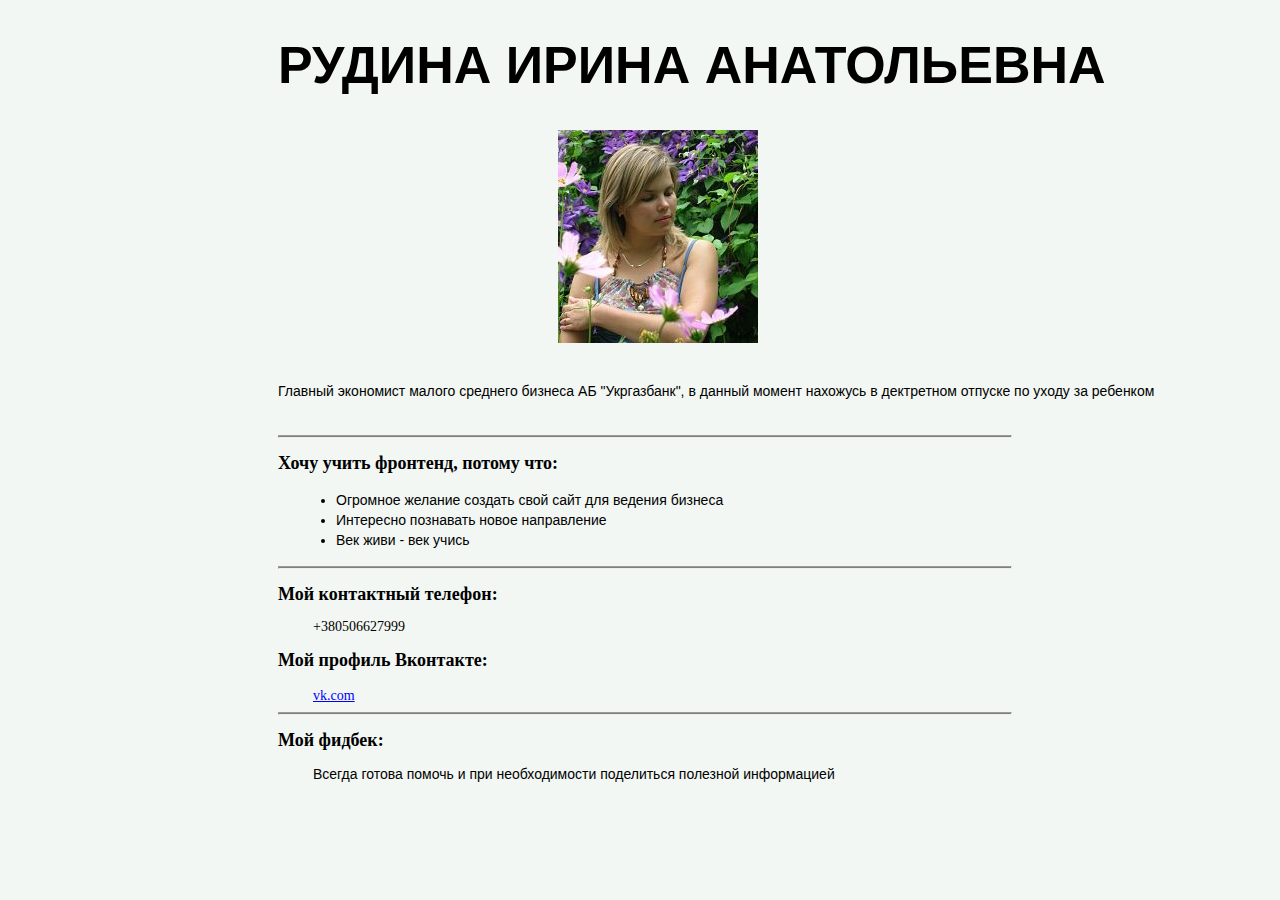
<file: Homework 2/index.html>
<!DOCTYPE html>
<html lang="en">
<head>
	<meta charset="UTF-8">
	<title>Homework1</title>
	<link rel="stylesheet" href="css/style.css">
			</head>
<body>
<div class="wrapper">
<div class="FIO">
<h1>Рудина Ирина Анатольевна</h1>
    </div>
    <div class="picture"><img src="img/1.jpg" alt="Фотография" title="Студентка GoFrontEnd9"></div>
  				<p class="bio">Главный экономист малого среднего бизнеса АБ "Укргазбанк", в данный момент нахожусь в дектретном отпуске по уходу за ребенком</p>
  				<hr>
  				<div class="why">
<h2>Хочу учить фронтенд, потому что:</h2>
<ul>
    <li>Огромное желание создать свой сайт для ведения бизнеса</li>
    <li>Интересно познавать новое направление</li>
    <li>Век живи - век учись</li>
  </ul>
  </div>
  <hr>
  <div class="contacts">
  <h2>Мой контактный телефон:</h2>
<p class="phone">+380506627999</p>
<h2>Мой профиль Вконтакте:</h2>
<a href="https://vk.com/irudina">vk.com</a>
</div>
<hr>
<div class="feedback">
<h2>Мой фидбек:</h2>
<p class="text-feedback">Всегда готова помочь и при необходимости поделиться полезной информацией</p>
</div>
</div>
</body>
</html>
</file>
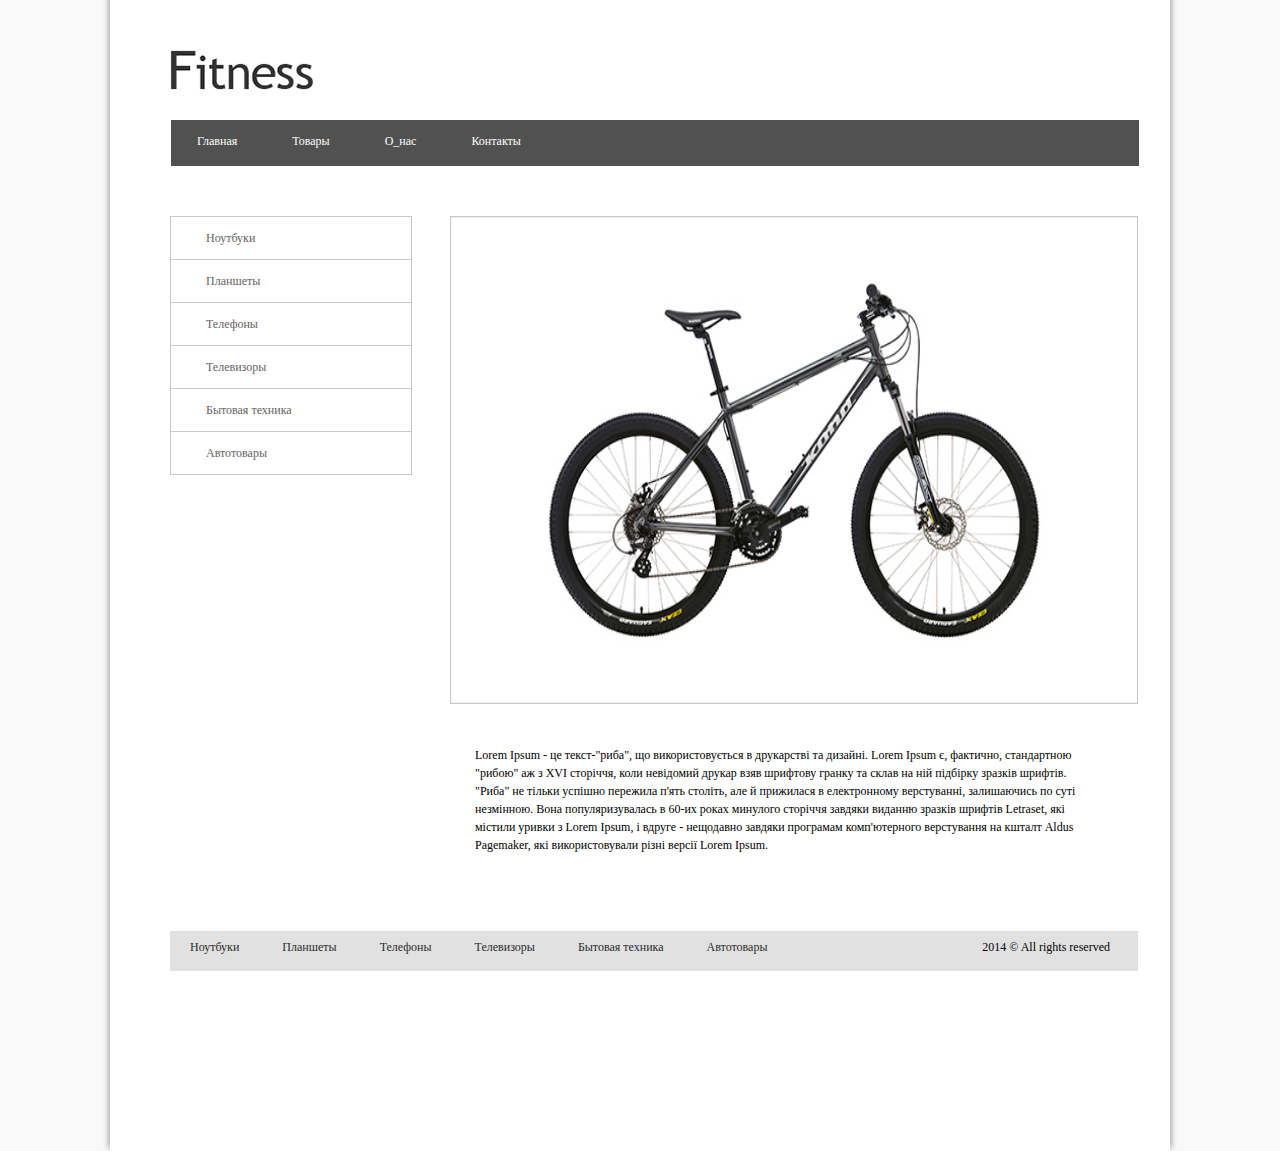
<file: Homework 3/index.html>
<!DOCTYPE html>
<html lang="en">
<head>
	<meta charset="UTF-8">
	<title>Homework3</title>
	<link rel="stylesheet" href="css/reset.css">
	<link rel="stylesheet" href="css/style.css">
			</head>
<body>
<div class="wrapper">
<header>
<div class ="logo"><a href="#"><img src="img/logo.png" alt="Logo"></a>
</div>
		<nav>
			<ul class="top-menu">
			    <li><a href="#">Главная</a></li>
				<li><a href="#">Товары</a></li>
				<li><a href="#">О_нас</a></li>
				<li><a href="#">Контакты</a></li>
			</ul>
</nav>
</header>
			<aside>
				<div class="left_menu">
					<ul>
					<li><a href="#">Ноутбуки</a></li>
					<li><a href="#">Планшеты</a></li>
					<li><a href="#">Телефоны</a></li>
					<li><a href="#">Телевизоры</a></li>
					<li><a href="#">Бытовая техника</a></li>
					<li><a href="#">Автотовары</a></li>
					</ul>
				</div>
				</aside>
				<div class="main">
				            <div class="bike"><img src="img/img.png" width="688" height="488"></div>
					<div class="content">
						<p>Lorem Ipsum - це текст-"риба", що використовується в друкарстві та дизайні. Lorem Ipsum є, фактично, стандартною "рибою" аж з XVI сторіччя, коли невідомий друкар взяв шрифтову гранку та склав на ній підбірку зразків шрифтів. "Риба" не тільки успішно пережила п'ять століть, але й прижилася в електронному верстуванні, залишаючись по суті незмінною. Вона популяризувалась в 60-их роках минулого сторіччя завдяки виданню зразків шрифтів Letraset, які містили уривки з Lorem Ipsum, і вдруге - нещодавно завдяки програмам комп'ютерного верстування на кшталт Aldus Pagemaker, які використовували різні версії Lorem Ipsum.</p>
						</div>
						</div>
<footer>
<span>2014 &copy; All rights reserved</span>
<ul class="bottom-line">
					<li><a href="#">Ноутбуки</a></li>
					<li><a href="#">Планшеты</a></li>
					<li><a href="#">Телефоны</a></li>
					<li><a href="#">Телевизоры</a></li>
					<li><a href="#">Бытовая техника</a></li>
					<li><a href="#">Автотовары</a></li>
					</ul>
					

	</footer>			
</div>
</div>
</body>
</html>
</file>
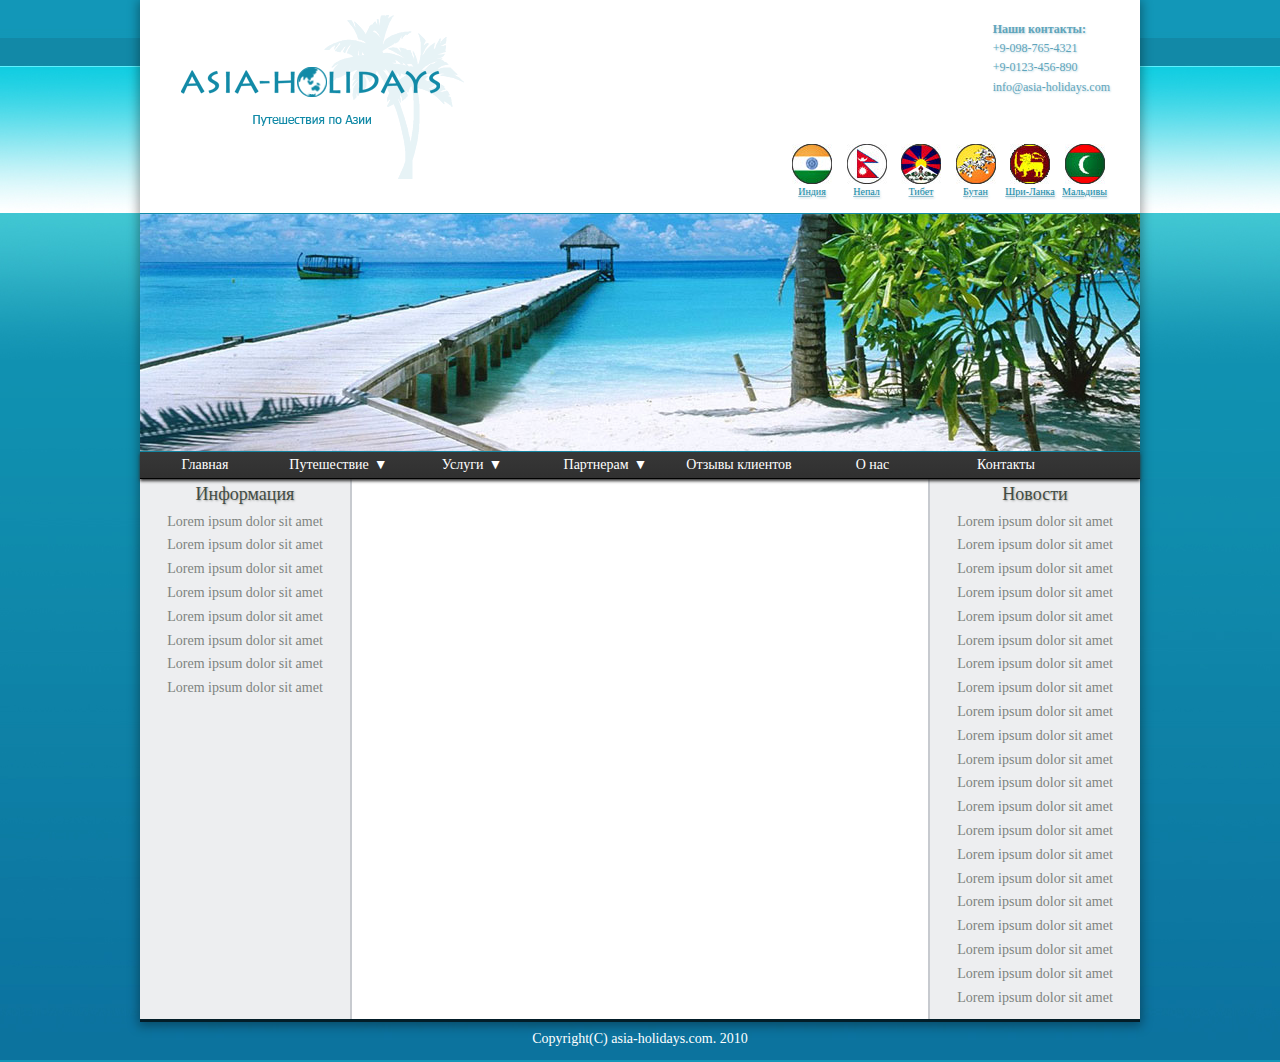
<file: Homework 4/index.html>
<!DOCTYPE html>
<html lang="en">
<head>
	<meta charset="UTF-8">
	<title>Homework4</title>
	<link rel="stylesheet" href="css/reset.css">
	<link rel="stylesheet" href="css/style.css">
			</head>
<body>
<div class="wrapper">
        <div class="header">
            <a class="logo" href="#"><img src="img/logo.png" alt="Asia-Holidays"></a>
                            <div class="contacts">
                    <p>Наши контакты:</p>
                    <p>+9-098-765-4321</p>
                    <p>+9-0123-456-890</p>
                    <p>info@asia-holidays.com</p>
                </div>
                <div class="contries">
                    <ul>
                        <li><a href="#"><img src="img/i_flag.jpg" alt="Индия"><p>Индия</p></a></li>
                        <li><a href="#"><img src="img/n_flag.jpg" alt="Непал"><p>Непал</p></a></li>
                        <li><a href="#"><img src="img/t_flag.jpg" alt="Тибет"><p>Тибет</p></a></li>
                        <li><a href="#"><img src="img/b_flag.jpg" alt="Бутан"><p>Бутан</p></a></li>
                        <li><a href="#"><img src="img/s_flag.jpg" alt="Шри-Ланка"><p>Шри-Ланка</p></a></li>
                        <li><a href="#"><img src="img/m_flag.jpg" alt="Мальдивы"><p>Мальдивы</p></a></li>
                    </ul>
                </div>
        </div>
        <div class="slider">
            <img src="img/photo.jpg" alt="">
        </div>
        <div class="nav">
            <ul class="menu">
                <li><a href="#">Главная</a></li>
                <li><a class="win" href="#">Путешествие</a>
                    <ul class="submenu cl1">
                        <li><a href="#">Путешествие 1</a></li>
                        <li><a href="#">Путешествие 2</a></li>
                        <li><a href="#">Путешествие 3</a></li>
                        <li><a href="#">Путешествие 4</a></li>
                    </ul>
                </li>
                <li><a class="win" href="#">Услуги</a>
                    <ul class="submenu cl2">
                        <li><a href="#">Услуги 1</a></li>
                        <li><a href="#">Услуги 2</a></li>
                        <li><a href="#">Услуги 3</a></li>
                        <li><a href="#">Услуги 4</a></li>
                    </ul>
                </li>
                <li><a class="win" href="#">Партнерам</a>
                    <ul class="submenu cl3">
                        <li><a href="#">Партнерам 1</a></li>
                        <li><a href="#">Партнерам 2</a></li>
                        <li><a href="#">Партнерам 3</a></li>
                        <li><a href="#">Партнерам 4</a></li>
                    </ul>
                </li>
                <li><a href="#">Отзывы клиентов</a></li>
                <li><a href="#">О нас</a></li>
                <li><a href="#">Контакты</a></li>
            </ul>
        </div>
        <div class="content">
            <div class="columnLeft">
                <h2>Информация</h2>
                <p>Lorem ipsum dolor sit amet</p>
                <p>Lorem ipsum dolor sit amet</p>
                <p>Lorem ipsum dolor sit amet</p>
                <p>Lorem ipsum dolor sit amet</p>
                <p>Lorem ipsum dolor sit amet</p>
                <p>Lorem ipsum dolor sit amet</p>
                <p>Lorem ipsum dolor sit amet</p>
                <p>Lorem ipsum dolor sit amet</p>
            </div>
            <div class="columnCenter">
            </div>
            <div class="columnRight">
                <h2>Новости</h2>
                <p>Lorem ipsum dolor sit amet</p>
                <p>Lorem ipsum dolor sit amet</p>
                <p>Lorem ipsum dolor sit amet</p>
                <p>Lorem ipsum dolor sit amet</p>
                <p>Lorem ipsum dolor sit amet</p>
                <p>Lorem ipsum dolor sit amet</p>
                <p>Lorem ipsum dolor sit amet</p>
                <p>Lorem ipsum dolor sit amet</p>
                <p>Lorem ipsum dolor sit amet</p>
                <p>Lorem ipsum dolor sit amet</p>
                <p>Lorem ipsum dolor sit amet</p>
                <p>Lorem ipsum dolor sit amet</p>
                <p>Lorem ipsum dolor sit amet</p>
                <p>Lorem ipsum dolor sit amet</p>
                <p>Lorem ipsum dolor sit amet</p>
                <p>Lorem ipsum dolor sit amet</p>
                <p>Lorem ipsum dolor sit amet</p>
                <p>Lorem ipsum dolor sit amet</p>
                <p>Lorem ipsum dolor sit amet</p>
                <p>Lorem ipsum dolor sit amet</p>
                <p>Lorem ipsum dolor sit amet</p>
            </div>
        </div>
    </div>
    <div class="footer">
        <p>Copyright(C) asia-holidays.com. 2010</p>
    </div>
</body>
</html>
</file>
<file: Homework 2/css/style.css>
body{
	background: #f2f7f3;
  padding: 15 px;
} 
.wrapper{
  margin: 0 auto;
}  
      
 .FIO{ 
  font-size: 26px;
    color: black; 
    font-family: 'Arial';
        font-weight: bold;
      margin-left: 270px;/* Отступ слева */
    text-transform: uppercase; /* Заглавные буквы */
        margin-top: 30px; /* Отступ сверху */
} 
  .picture{
          margin-left: 550px;
                   padding-bottom: 20px;
           }        
  .bio{
    font-size: 14px;
    color: black; 
    font-family: 'Arial';
        font-weight: regular;
      line-height: 20px;
       margin-left: 270px; 
       padding-bottom: 20px;
   }
   h2{
  font-size: 18px;
  color: black; 
      font-family: Myrial Pro;
        font-weight: bold;
    margin-left: 270px;
   }
   .phone{ 
    font-size: 14px;
  color: black;
  font-family: 'Myrial Pro';
  font-weight: regular;
       margin-left: 270px;
     margin-left: 305px;
   }
       hr{
     margin-left: 270px;
     margin-right: 260px;
    background-color: gray; /* Цвет линии */
       height: 1px; /* Толщина линии */
       width: 490 px;
        border-bottom: 1 px solid;
   }

     a {
     font-size: 14px;
      color: blue; 
   font-family: 'Myrial Pro';
        font-weight: regular;
          margin-left: 305px;
           padding-bottom: 15px;
   }
   li {
    font-size: 14px;
    color: black;
    font-family: Arial;
     font-weight: regular;
     margin-left: 288px;
     line-height: 20px;
    }
 .text-feedback{ 
    font-size: 14px;
  color: black;
  font-family: 'Arial';
  font-weight: regular;
       margin-left: 270px;
     margin-left: 305px;
   }
</file>
<file: Homework 3/css/style.css>
body {
	background-color: #f9f9f9;

}
.wrapper {
	max-width: 1060px;
	margin: 0 auto;
	background: #ffffff;
	font-family: 'Open Sans';
	font-size: 12px;
	box-shadow: 0 -5px 5px 2px rgba(0, 0, 0, .3);
	/*text-shadow: 1px 1px 1px rgba(0, 0, 0, .5);*/
}
header {
		padding: 50px 30px 50px 60px;
}
.logo {
		height: 40px;
		width: 145px;
		margin-bottom: 30px;
	}
nav{
	width: 968px;
	height: 46px;
	margin: 0 auto;
	background: #525151;
}
nav ul {
	margin: 0;
	padding: 0;
	list-style: none;
}
.top-menu li {
	display: inline-block;
	padding: 15px 25px;
	border-left: 1px solid transparent;
	border-right: 1px solid transparent;
}
.top-menu li:hover{
	border-left: 1px solid #838383;
	border-right: 1px solid #838383;
	background: #404040;
}
.top-menu a {
color: white;
text-decoration: none;
}
aside {
	float: left;
	width: 240px;
	margin: 0 auto;
	margin-left: 60px;
	border: 1px solid #c8c8c8;
}
	aside ul {
	list-style: none;
	}
 .left_menu li {
 		border-bottom: 1px solid #c8c8c8;
 		padding: 15px 0px 15px 25px;
}

.left_menu li:last-child{
	border-bottom: 0;
}
.left_menu li:hover{
		background: #f9f9f9;
}
.left_menu a {
	padding-left: 10px;
	text-decoration: none;
	color: #656363;
	display: block;
}
.left_menu a:hover{
	padding-left: 20px;
	color: #2c2c2c;
	}
.main {
    margin-left: 340px;
}
.content {
	margin-top: 40px;
	margin-left: 25px;
	margin-right: 80px;
	height: 135px;
	line-height: 1.5;
}
footer {
	clear: both;
	height: 160px;
	margin: 0 auto;
		padding: 50px 45px 60px 60px;
}

.bottom-line {
	width: 968px;
	height: 40px;
	margin: 0 auto;
	background: #e1e1e1;
}
.bottom-line ul {
	float: left;
	list-style: none;
}
.bottom-line li {
	display: inline-block;
	padding: 10px 15px;
	}

.bottom-line a {
color: #2c2c2c;
text-decoration: none;
margin: 0 5px;
}
.bottom-line a:hover { 
    text-decoration: underline; 
}
span {
	float: right;
	padding: 10px 15px;
}
</file>
<file: Homework 4/css/style.css>
body {
    background: url(../img/background.jpg); 
    font-family: "Tahoma Regular";
    font-size: 14px;
   }

.wrapper {
    width: 1000px;
    margin: 0 auto;
    background-color: #fff;
    box-shadow: 0px 2px 10px 2px rgba(0, 0, 0, 0.35);
    border-bottom: 3px solid #031d28;
}

.header {
    height: 213px;
}

a.logo {
    position: relative;
    float: left;
    padding: 14px 0 0 30px;
}


.contacts {
    display:block;
  float: right;
    margin: 20px 30px 0 0;
    padding-bottom: 15px;
    font-size: 12px;
    line-height: 1.6;      
   }

.contacts p {
   margin: 0;
    color: #5fa5bb;
    text-shadow: 1px 1px 2px #bfd8e1;
}

.contacts p:first-child {
    font-weight: bold;
}

.contries {
    float: right;
    margin: 32px 30px 0 0;
    clear: right;
}

.contries ul {
    padding: 0;
    margin: 0;
}

.contries li {
    display: inline-block;
    min-width: 51px;
    list-style: none;
}

.contries a {
    display: block;
    text-align: center;
    text-decoration: underline; 
    color: #8bbbcb;
}

.contries p {
    margin: 0;
    color: #128aa7;
    text-shadow: 1px 1px 2px #bad5de;
    font-size: 10px;
}

.slider {
    border-top: 1px solid #128aa7;
    border-bottom: 1px solid #128aa7;
}

.slider img {
    display: block;
}

.nav {
      position: relative;
    z-index: 1;
   background: linear-gradient(to top, #303030, #373737);
    border-bottom: 1px solid #000;
    box-shadow: 0px 2px 3px 0px #303030;
}

.nav ul {
    padding: 0;
    margin: 0;
}

ul.menu > li {
    position: relative;
    display: inline-block;
    width: 13%;
    list-style: none;
}

ul.menu > li > a {
    display: block;
    padding: 6px 0;
    color: #fff;
    text-decoration: none;
    text-align: center;
}

.win::after {
    margin-left: 5px;
    content: '\25bc';/ * Треугольник вниз * /
    font-size: 8px;
}

ul.submenu {
    position: absolute;
    top: 28px;
    display: none;
    width: 150px;
    padding-bottom: 5px;
    border-top: 1px solid #000;
    background-color: #303030;
    box-shadow: 0px 2px 7px 0px #303030;
}

ul.cl1 { left: 6px; }
ul.cl2 { left: 26px; }
ul.cl3 { left: 12px; }

ul.submenu li {
    padding: 5px 0 5px 10px;
    list-style: none;
}

ul.submenu a {
    color: #fff;
    text-decoration: none;
}

ul.menu > li:hover ul.submenu {
    display: block;
}

ul.submenu a:hover {
    text-decoration: underline;
}

.content{
    overflow: hidden;
    text-align: center;
    height: 540px;
    line-height: 1.7;
}

.columnLeft,
.columnCenter,
.columnRight {
    float: left;
    padding-bottom: 600px;
    margin-bottom: -600px;
}

.columnRight {
    float: right;
}

.columnLeft{
    border-right: 2px solid #c7cacf;
    height: 540px;
}

.columnRight {
    border-left: 2px solid #c7cacf;
}
.columnLeft,
.columnRight {
    width: 210px;
    background-color: #edeef0;
}

.columnCenter {
    width: 580px;
    background-color: #fff;
}

.content h2 {
    font-size: 18px;
    text-shadow: 1px 1px 2px #abaead;
    color: #424c43;
}
.content p {
   color:#7d837f; 
 }

.footer p {
    color: #fff;
    text-align: center;
    height: 30px;
    padding-top: 10px;
}
</file>
